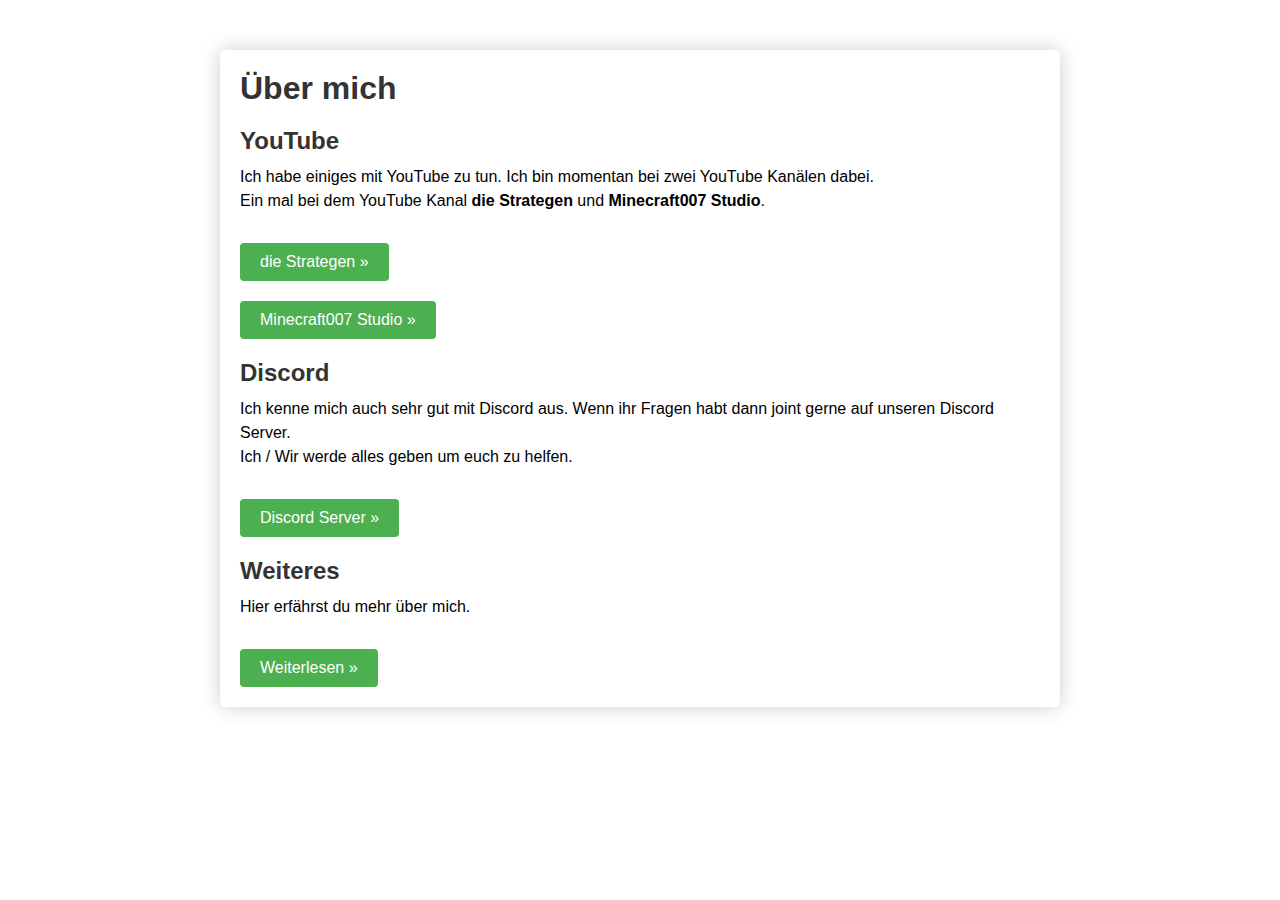
<file: Über mich.html>
<!DOCTYPE html>
<html>
<head>
	<title>Mein Blog</title>
	<meta charset="utf-8">
	<meta name="viewport" content="width=device-width, initial-scale=1">
	<style>
		body {
			font-family: Arial, sans-serif;
			background-image: url("https://wallpaper.dog/large/20546738.png");
			background-position: center;
			background-size: 100%;
		}

		.container {
			background-color: #ffffff;
			padding: 20px;
			margin: 50px auto;
			max-width: 800px;
			border-radius: 5px;
			box-shadow: 0px 0px 20px 0px rgba(0,0,0,0.2);
		}

		h1, h2, h3, h4, h5, h6 {
			font-family: "Segoe UI", Tahoma, Geneva, Verdana, sans-serif;
			color: #333333;
			margin: 0px;
		}

		h2 {
			margin-top: 20px;
		}

		p {
			line-height: 1.5;
			margin: 10px 0px;
		}

		.date {
			font-style: italic;
			color: #888888;
			margin-bottom: 20px;
		}

		.read-more {
			background-color: #4CAF50;
			color: white;
			padding: 10px 20px;
			border: none;
			border-radius: 4px;
			cursor: pointer;
			margin-top: 20px;
			display: inline-block;
			text-decoration: none;
		}

		.read-more:hover {
			background-color: #45a049;
		}

		@media (max-width: 768px) {
			.container {
				margin: 30px;
			}
		}
	</style>
</head>
<body>
	<div class="container">
		<h1>Über mich</h1>
		<div class="post">
			<h2>YouTube</h2>
			<p>Ich habe einiges mit YouTube zu tun. Ich bin momentan bei zwei YouTube Kanälen dabei.<br>
			Ein mal bei dem YouTube Kanal <b>die Strategen</b> und<b> Minecraft007 Studio</b>. </p>
			<a href="https://www.youtube.com/@diestrategen5977" target="_blank" class="read-more">die Strategen &raquo;</a> <br>
			<a href="https://www.youtube.com/@minecraft007-studio" target="_blank" class="read-more">Minecraft007 Studio &raquo;</a>
		</div>
		<div class="post">
			<h2>Discord</h2>
			<p>Ich kenne mich auch sehr gut mit Discord aus. Wenn ihr Fragen habt dann joint gerne auf unseren Discord Server. <br>
			Ich / Wir werde alles geben um euch zu helfen.</p>
			<a href="https://discord.gg/PdnxxkFaDp" target="_blank" class="read-more">Discord Server &raquo;</a>
		</div>
		<div class="post">
			<h2>Weiteres</h2>
			<p>Hier erfährst du mehr über mich.</p>
			<a href="Seite1.html" target="_blank" class="read-more">Weiterlesen &raquo;</a>
		</div>
	</div>
</body>
</html>
</file>
